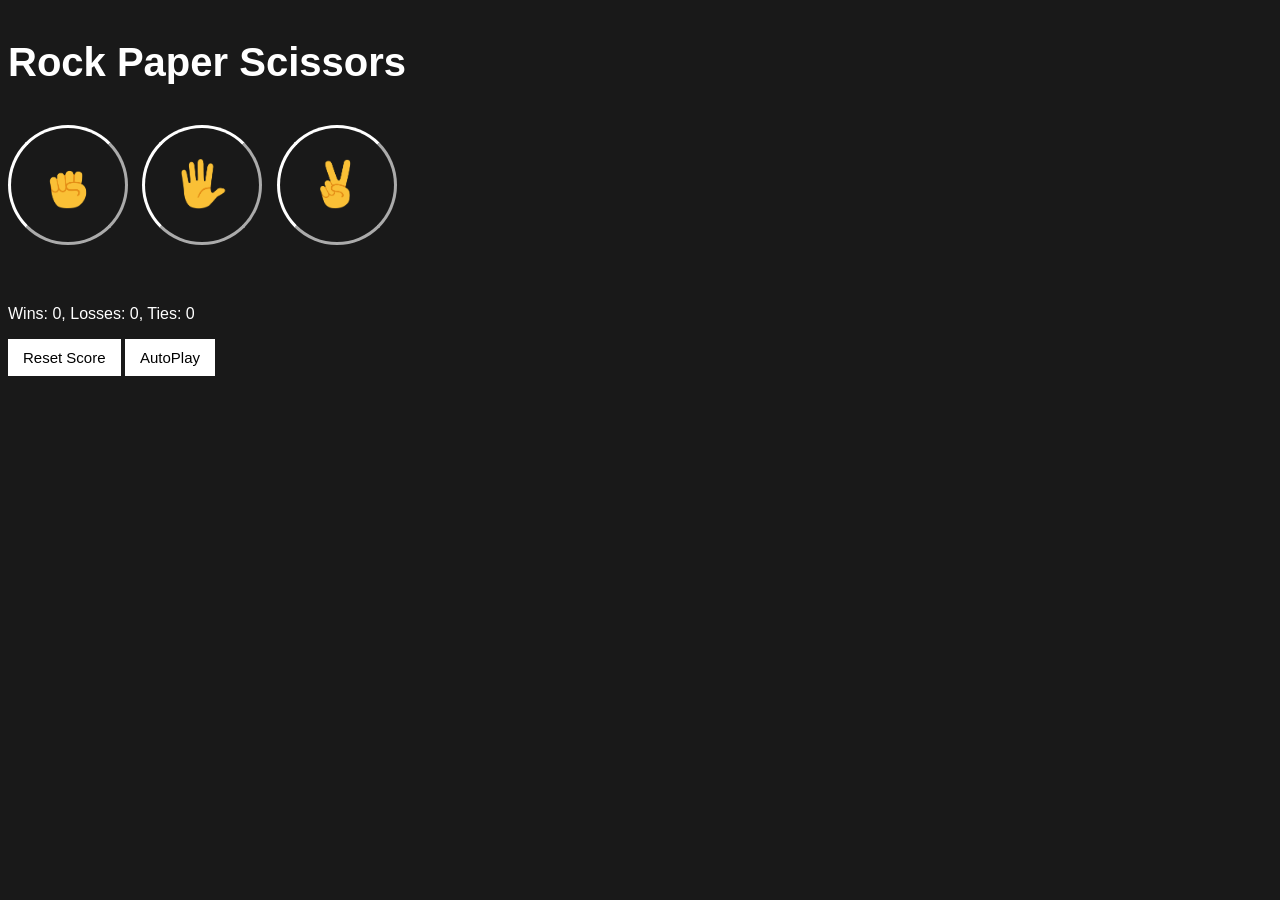
<file: index.html>
<!DOCTYPE html>
<html>
  <head>
    <title>Rock Paper Scissors</title>
    <link rel="stylesheet" href="website.css">
  </head>
  <body>
    <p class="title">Rock Paper Scissors</p>

    <button class="move-button js-rock-button"><img src="rock-emoji.png" class="move-icon"></button>

    <button class="move-button js-paper-button"><img src="paper-emoji.png" class="move-icon"></button>

    <button class="move-button js-scissors-button"><img src="scissors-emoji.png" class="move-icon"></button>

    <p class="js-result result"></p>
    <p class="js-moves"></p>
    <p class="js-score score"></p>

    <button class="score-button js-score-button">Reset Score</button>

    <button class="autoPlay js-autoPlay-button">AutoPlay</button>

    <script src="website.js"></script>
  </body>
</html>
</file>
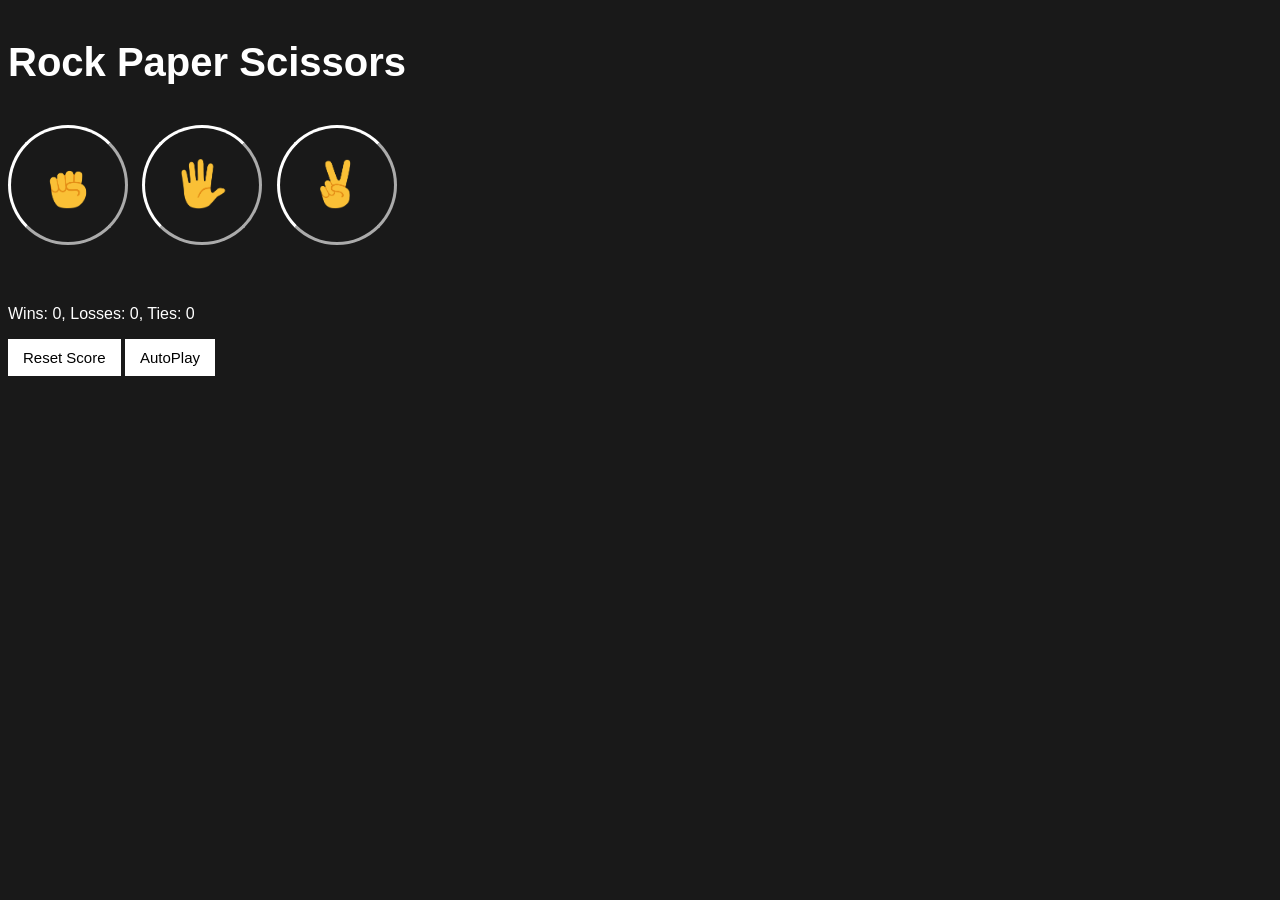
<file: website.html>
<!DOCTYPE html>
<html>
  <head>
    <title>Rock Paper Scissors</title>
    <link rel="stylesheet" href="website.css">
  </head>
  <body>
    <p class="title">Rock Paper Scissors</p>

    <button class="move-button js-rock-button"><img src="rock-emoji.png" class="move-icon"></button>

    <button class="move-button js-paper-button"><img src="paper-emoji.png" class="move-icon"></button>

    <button class="move-button js-scissors-button"><img src="scissors-emoji.png" class="move-icon"></button>

    <p class="js-result result"></p>
    <p class="js-moves"></p>
    <p class="js-score score"></p>

    <button class="score-button js-score-button">Reset Score</button>

    <button class="autoPlay js-autoPlay-button">AutoPlay</button>

    <script src="website.js"></script>
  </body>
</html>
</file>
<file: website.css>
body {
  background-color: rgb(25, 25, 25);
  color: white;
  font-family: Arial;
}
.title {
  font-size: 40px;
  font-weight: bold;
}

.move-icon {
  height: 50px;
  
}

.move-button {
  border-width: 3px;
  border-color: white;
  background-color: transparent;
  border-radius: 100%;
  width: 120px;
  height: 120px;
  margin-right: 10px;
  cursor: pointer;
}

.result {
  font-size: 25px;
  font-weight: bold;
  margin-top: 50px;
}

.score {
  margin-top: 60px;
}

.score-button, .autoPlay {
  background-color: white;
  border: none;
  font-size: 15px;
  padding: 10px 15px;
  cursor: pointer;
}
</file>
